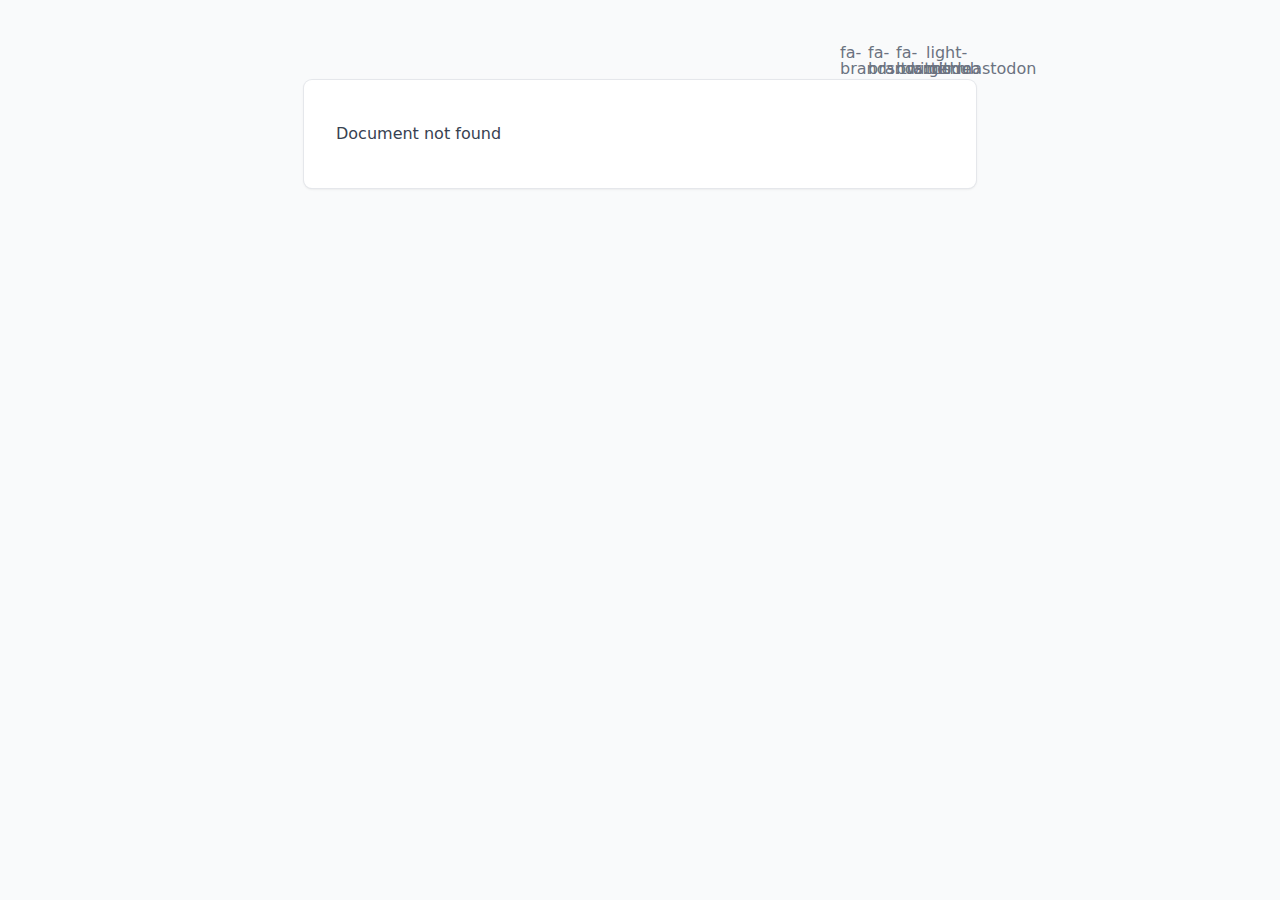
<file: 200.html>
<!DOCTYPE html><html  data-capo=""><head><meta charset="utf-8">
<meta name="viewport" content="width=device-width, initial-scale=1">
<style>/*! tailwindcss v3.4.11 | MIT License | https://tailwindcss.com*/*,:after,:before{border:0 solid #e5e7eb;box-sizing:border-box}:after,:before{--tw-content:""}:host,html{line-height:1.5;-webkit-text-size-adjust:100%;font-family:ui-sans-serif,system-ui,sans-serif,Apple Color Emoji,Segoe UI Emoji,Segoe UI Symbol,Noto Color Emoji;font-feature-settings:normal;font-variation-settings:normal;tab-size:4;-webkit-tap-highlight-color:transparent}body{line-height:inherit;margin:0}hr{border-top-width:1px;color:inherit;height:0}abbr:where([title]){-webkit-text-decoration:underline dotted;text-decoration:underline dotted}h1,h2,h3,h4,h5,h6{font-size:inherit;font-weight:inherit}a{color:inherit;text-decoration:inherit}b,strong{font-weight:bolder}code,kbd,pre,samp{font-family:ui-monospace,SFMono-Regular,Menlo,Monaco,Consolas,Liberation Mono,Courier New,monospace;font-feature-settings:normal;font-size:1em;font-variation-settings:normal}small{font-size:80%}sub,sup{font-size:75%;line-height:0;position:relative;vertical-align:initial}sub{bottom:-.25em}sup{top:-.5em}table{border-collapse:collapse;border-color:inherit;text-indent:0}button,input,optgroup,select,textarea{color:inherit;font-family:inherit;font-feature-settings:inherit;font-size:100%;font-variation-settings:inherit;font-weight:inherit;letter-spacing:inherit;line-height:inherit;margin:0;padding:0}button,select{text-transform:none}button,input:where([type=button]),input:where([type=reset]),input:where([type=submit]){-webkit-appearance:button;background-color:initial;background-image:none}:-moz-focusring{outline:auto}:-moz-ui-invalid{box-shadow:none}progress{vertical-align:initial}::-webkit-inner-spin-button,::-webkit-outer-spin-button{height:auto}[type=search]{-webkit-appearance:textfield;outline-offset:-2px}::-webkit-search-decoration{-webkit-appearance:none}::-webkit-file-upload-button{-webkit-appearance:button;font:inherit}summary{display:list-item}blockquote,dd,dl,figure,h1,h2,h3,h4,h5,h6,hr,p,pre{margin:0}fieldset{margin:0}fieldset,legend{padding:0}menu,ol,ul{list-style:none;margin:0;padding:0}dialog{padding:0}textarea{resize:vertical}input::placeholder,textarea::placeholder{color:#9ca3af;opacity:1}[role=button],button{cursor:pointer}:disabled{cursor:default}audio,canvas,embed,iframe,img,object,svg,video{display:block;vertical-align:middle}img,video{height:auto;max-width:100%}[hidden]{display:none}*,::backdrop,:after,:before{--tw-border-spacing-x:0;--tw-border-spacing-y:0;--tw-translate-x:0;--tw-translate-y:0;--tw-rotate:0;--tw-skew-x:0;--tw-skew-y:0;--tw-scale-x:1;--tw-scale-y:1;--tw-pan-x: ;--tw-pan-y: ;--tw-pinch-zoom: ;--tw-scroll-snap-strictness:proximity;--tw-gradient-from-position: ;--tw-gradient-via-position: ;--tw-gradient-to-position: ;--tw-ordinal: ;--tw-slashed-zero: ;--tw-numeric-figure: ;--tw-numeric-spacing: ;--tw-numeric-fraction: ;--tw-ring-inset: ;--tw-ring-offset-width:0px;--tw-ring-offset-color:#fff;--tw-ring-color:#3b82f680;--tw-ring-offset-shadow:0 0 #0000;--tw-ring-shadow:0 0 #0000;--tw-shadow:0 0 #0000;--tw-shadow-colored:0 0 #0000;--tw-blur: ;--tw-brightness: ;--tw-contrast: ;--tw-grayscale: ;--tw-hue-rotate: ;--tw-invert: ;--tw-saturate: ;--tw-sepia: ;--tw-drop-shadow: ;--tw-backdrop-blur: ;--tw-backdrop-brightness: ;--tw-backdrop-contrast: ;--tw-backdrop-grayscale: ;--tw-backdrop-hue-rotate: ;--tw-backdrop-invert: ;--tw-backdrop-opacity: ;--tw-backdrop-saturate: ;--tw-backdrop-sepia: ;--tw-contain-size: ;--tw-contain-layout: ;--tw-contain-paint: ;--tw-contain-style: }.prose{color:var(--tw-prose-body);max-width:65ch}.prose :where(p):not(:where([class~=not-prose],[class~=not-prose] *)){margin-bottom:1.25em;margin-top:1.25em}.prose :where([class~=lead]):not(:where([class~=not-prose],[class~=not-prose] *)){color:var(--tw-prose-lead);font-size:1.25em;line-height:1.6;margin-bottom:1.2em;margin-top:1.2em}.prose :where(a):not(:where([class~=not-prose],[class~=not-prose] *)){color:var(--tw-prose-links);font-weight:500;text-decoration:underline}.prose :where(strong):not(:where([class~=not-prose],[class~=not-prose] *)){color:var(--tw-prose-bold);font-weight:600}.prose :where(a strong):not(:where([class~=not-prose],[class~=not-prose] *)){color:inherit}.prose :where(blockquote strong):not(:where([class~=not-prose],[class~=not-prose] *)){color:inherit}.prose :where(thead th strong):not(:where([class~=not-prose],[class~=not-prose] *)){color:inherit}.prose :where(ol):not(:where([class~=not-prose],[class~=not-prose] *)){list-style-type:decimal;margin-bottom:1.25em;margin-top:1.25em;padding-inline-start:1.625em}.prose :where(ol[type=A]):not(:where([class~=not-prose],[class~=not-prose] *)){list-style-type:upper-alpha}.prose :where(ol[type=a]):not(:where([class~=not-prose],[class~=not-prose] *)){list-style-type:lower-alpha}.prose :where(ol[type=A s]):not(:where([class~=not-prose],[class~=not-prose] *)){list-style-type:upper-alpha}.prose :where(ol[type=a s]):not(:where([class~=not-prose],[class~=not-prose] *)){list-style-type:lower-alpha}.prose :where(ol[type=I]):not(:where([class~=not-prose],[class~=not-prose] *)){list-style-type:upper-roman}.prose :where(ol[type=i]):not(:where([class~=not-prose],[class~=not-prose] *)){list-style-type:lower-roman}.prose :where(ol[type=I s]):not(:where([class~=not-prose],[class~=not-prose] *)){list-style-type:upper-roman}.prose :where(ol[type=i s]):not(:where([class~=not-prose],[class~=not-prose] *)){list-style-type:lower-roman}.prose :where(ol[type="1"]):not(:where([class~=not-prose],[class~=not-prose] *)){list-style-type:decimal}.prose :where(ul):not(:where([class~=not-prose],[class~=not-prose] *)){list-style-type:disc;margin-bottom:1.25em;margin-top:1.25em;padding-inline-start:1.625em}.prose :where(ol>li):not(:where([class~=not-prose],[class~=not-prose] *))::marker{color:var(--tw-prose-counters);font-weight:400}.prose :where(ul>li):not(:where([class~=not-prose],[class~=not-prose] *))::marker{color:var(--tw-prose-bullets)}.prose :where(dt):not(:where([class~=not-prose],[class~=not-prose] *)){color:var(--tw-prose-headings);font-weight:600;margin-top:1.25em}.prose :where(hr):not(:where([class~=not-prose],[class~=not-prose] *)){border-color:var(--tw-prose-hr);border-top-width:1px;margin-bottom:3em;margin-top:3em}.prose :where(blockquote):not(:where([class~=not-prose],[class~=not-prose] *)){border-inline-start-color:var(--tw-prose-quote-borders);border-inline-start-width:.25rem;color:var(--tw-prose-quotes);font-style:italic;font-weight:500;margin-bottom:1.6em;margin-top:1.6em;padding-inline-start:1em;quotes:"\201C""\201D""\2018""\2019"}.prose :where(blockquote p:first-of-type):not(:where([class~=not-prose],[class~=not-prose] *)):before{content:open-quote}.prose :where(blockquote p:last-of-type):not(:where([class~=not-prose],[class~=not-prose] *)):after{content:close-quote}.prose :where(h1):not(:where([class~=not-prose],[class~=not-prose] *)){color:var(--tw-prose-headings);font-size:2.25em;font-weight:800;line-height:1.1111111;margin-bottom:.8888889em;margin-top:0}.prose :where(h1 strong):not(:where([class~=not-prose],[class~=not-prose] *)){color:inherit;font-weight:900}.prose :where(h2):not(:where([class~=not-prose],[class~=not-prose] *)){color:var(--tw-prose-headings);font-size:1.5em;font-weight:700;line-height:1.3333333;margin-bottom:1em;margin-top:2em}.prose :where(h2 strong):not(:where([class~=not-prose],[class~=not-prose] *)){color:inherit;font-weight:800}.prose :where(h3):not(:where([class~=not-prose],[class~=not-prose] *)){color:var(--tw-prose-headings);font-size:1.25em;font-weight:600;line-height:1.6;margin-bottom:.6em;margin-top:1.6em}.prose :where(h3 strong):not(:where([class~=not-prose],[class~=not-prose] *)){color:inherit;font-weight:700}.prose :where(h4):not(:where([class~=not-prose],[class~=not-prose] *)){color:var(--tw-prose-headings);font-weight:600;line-height:1.5;margin-bottom:.5em;margin-top:1.5em}.prose :where(h4 strong):not(:where([class~=not-prose],[class~=not-prose] *)){color:inherit;font-weight:700}.prose :where(img):not(:where([class~=not-prose],[class~=not-prose] *)){margin-bottom:2em;margin-top:2em}.prose :where(picture):not(:where([class~=not-prose],[class~=not-prose] *)){display:block;margin-bottom:2em;margin-top:2em}.prose :where(video):not(:where([class~=not-prose],[class~=not-prose] *)){margin-bottom:2em;margin-top:2em}.prose :where(kbd):not(:where([class~=not-prose],[class~=not-prose] *)){border-radius:.3125rem;box-shadow:0 0 0 1px rgb(var(--tw-prose-kbd-shadows)/10%),0 3px 0 rgb(var(--tw-prose-kbd-shadows)/10%);color:var(--tw-prose-kbd);font-family:inherit;font-size:.875em;font-weight:500;padding-inline-end:.375em;padding-bottom:.1875em;padding-top:.1875em;padding-inline-start:.375em}.prose :where(code):not(:where([class~=not-prose],[class~=not-prose] *)){color:var(--tw-prose-code);font-size:.875em;font-weight:600}.prose :where(code):not(:where([class~=not-prose],[class~=not-prose] *)):before{content:"`"}.prose :where(code):not(:where([class~=not-prose],[class~=not-prose] *)):after{content:"`"}.prose :where(a code):not(:where([class~=not-prose],[class~=not-prose] *)){color:inherit}.prose :where(h1 code):not(:where([class~=not-prose],[class~=not-prose] *)){color:inherit}.prose :where(h2 code):not(:where([class~=not-prose],[class~=not-prose] *)){color:inherit;font-size:.875em}.prose :where(h3 code):not(:where([class~=not-prose],[class~=not-prose] *)){color:inherit;font-size:.9em}.prose :where(h4 code):not(:where([class~=not-prose],[class~=not-prose] *)){color:inherit}.prose :where(blockquote code):not(:where([class~=not-prose],[class~=not-prose] *)){color:inherit}.prose :where(thead th code):not(:where([class~=not-prose],[class~=not-prose] *)){color:inherit}.prose :where(pre):not(:where([class~=not-prose],[class~=not-prose] *)){background-color:var(--tw-prose-pre-bg);border-radius:.375rem;color:var(--tw-prose-pre-code);font-size:.875em;font-weight:400;line-height:1.7142857;margin-bottom:1.7142857em;margin-top:1.7142857em;overflow-x:auto;padding-inline-end:1.1428571em;padding-bottom:.8571429em;padding-top:.8571429em;padding-inline-start:1.1428571em}.prose :where(pre code):not(:where([class~=not-prose],[class~=not-prose] *)){background-color:initial;border-radius:0;border-width:0;color:inherit;font-family:inherit;font-size:inherit;font-weight:inherit;line-height:inherit;padding:0}.prose :where(pre code):not(:where([class~=not-prose],[class~=not-prose] *)):before{content:none}.prose :where(pre code):not(:where([class~=not-prose],[class~=not-prose] *)):after{content:none}.prose :where(table):not(:where([class~=not-prose],[class~=not-prose] *)){font-size:.875em;line-height:1.7142857;margin-bottom:2em;margin-top:2em;table-layout:auto;width:100%}.prose :where(thead):not(:where([class~=not-prose],[class~=not-prose] *)){border-bottom-color:var(--tw-prose-th-borders);border-bottom-width:1px}.prose :where(thead th):not(:where([class~=not-prose],[class~=not-prose] *)){color:var(--tw-prose-headings);font-weight:600;padding-inline-end:.5714286em;padding-bottom:.5714286em;padding-inline-start:.5714286em;vertical-align:bottom}.prose :where(tbody tr):not(:where([class~=not-prose],[class~=not-prose] *)){border-bottom-color:var(--tw-prose-td-borders);border-bottom-width:1px}.prose :where(tbody tr:last-child):not(:where([class~=not-prose],[class~=not-prose] *)){border-bottom-width:0}.prose :where(tbody td):not(:where([class~=not-prose],[class~=not-prose] *)){vertical-align:initial}.prose :where(tfoot):not(:where([class~=not-prose],[class~=not-prose] *)){border-top-color:var(--tw-prose-th-borders);border-top-width:1px}.prose :where(tfoot td):not(:where([class~=not-prose],[class~=not-prose] *)){vertical-align:top}.prose :where(th,td):not(:where([class~=not-prose],[class~=not-prose] *)){text-align:start}.prose :where(figure>*):not(:where([class~=not-prose],[class~=not-prose] *)){margin-bottom:0;margin-top:0}.prose :where(figcaption):not(:where([class~=not-prose],[class~=not-prose] *)){color:var(--tw-prose-captions);font-size:.875em;line-height:1.4285714;margin-top:.8571429em}.prose{--tw-prose-body:#374151;--tw-prose-headings:#111827;--tw-prose-lead:#4b5563;--tw-prose-links:#111827;--tw-prose-bold:#111827;--tw-prose-counters:#6b7280;--tw-prose-bullets:#d1d5db;--tw-prose-hr:#e5e7eb;--tw-prose-quotes:#111827;--tw-prose-quote-borders:#e5e7eb;--tw-prose-captions:#6b7280;--tw-prose-kbd:#111827;--tw-prose-kbd-shadows:17 24 39;--tw-prose-code:#111827;--tw-prose-pre-code:#e5e7eb;--tw-prose-pre-bg:#1f2937;--tw-prose-th-borders:#d1d5db;--tw-prose-td-borders:#e5e7eb;--tw-prose-invert-body:#d1d5db;--tw-prose-invert-headings:#fff;--tw-prose-invert-lead:#9ca3af;--tw-prose-invert-links:#fff;--tw-prose-invert-bold:#fff;--tw-prose-invert-counters:#9ca3af;--tw-prose-invert-bullets:#4b5563;--tw-prose-invert-hr:#374151;--tw-prose-invert-quotes:#f3f4f6;--tw-prose-invert-quote-borders:#374151;--tw-prose-invert-captions:#9ca3af;--tw-prose-invert-kbd:#fff;--tw-prose-invert-kbd-shadows:255 255 255;--tw-prose-invert-code:#fff;--tw-prose-invert-pre-code:#d1d5db;--tw-prose-invert-pre-bg:#00000080;--tw-prose-invert-th-borders:#4b5563;--tw-prose-invert-td-borders:#374151;font-size:1rem;line-height:1.75}.prose :where(picture>img):not(:where([class~=not-prose],[class~=not-prose] *)){margin-bottom:0;margin-top:0}.prose :where(li):not(:where([class~=not-prose],[class~=not-prose] *)){margin-bottom:.5em;margin-top:.5em}.prose :where(ol>li):not(:where([class~=not-prose],[class~=not-prose] *)){padding-inline-start:.375em}.prose :where(ul>li):not(:where([class~=not-prose],[class~=not-prose] *)){padding-inline-start:.375em}.prose :where(.prose>ul>li p):not(:where([class~=not-prose],[class~=not-prose] *)){margin-bottom:.75em;margin-top:.75em}.prose :where(.prose>ul>li>p:first-child):not(:where([class~=not-prose],[class~=not-prose] *)){margin-top:1.25em}.prose :where(.prose>ul>li>p:last-child):not(:where([class~=not-prose],[class~=not-prose] *)){margin-bottom:1.25em}.prose :where(.prose>ol>li>p:first-child):not(:where([class~=not-prose],[class~=not-prose] *)){margin-top:1.25em}.prose :where(.prose>ol>li>p:last-child):not(:where([class~=not-prose],[class~=not-prose] *)){margin-bottom:1.25em}.prose :where(ul ul,ul ol,ol ul,ol ol):not(:where([class~=not-prose],[class~=not-prose] *)){margin-bottom:.75em;margin-top:.75em}.prose :where(dl):not(:where([class~=not-prose],[class~=not-prose] *)){margin-bottom:1.25em;margin-top:1.25em}.prose :where(dd):not(:where([class~=not-prose],[class~=not-prose] *)){margin-top:.5em;padding-inline-start:1.625em}.prose :where(hr+*):not(:where([class~=not-prose],[class~=not-prose] *)){margin-top:0}.prose :where(h2+*):not(:where([class~=not-prose],[class~=not-prose] *)){margin-top:0}.prose :where(h3+*):not(:where([class~=not-prose],[class~=not-prose] *)){margin-top:0}.prose :where(h4+*):not(:where([class~=not-prose],[class~=not-prose] *)){margin-top:0}.prose :where(thead th:first-child):not(:where([class~=not-prose],[class~=not-prose] *)){padding-inline-start:0}.prose :where(thead th:last-child):not(:where([class~=not-prose],[class~=not-prose] *)){padding-inline-end:0}.prose :where(tbody td,tfoot td):not(:where([class~=not-prose],[class~=not-prose] *)){padding-inline-end:.5714286em;padding-bottom:.5714286em;padding-top:.5714286em;padding-inline-start:.5714286em}.prose :where(tbody td:first-child,tfoot td:first-child):not(:where([class~=not-prose],[class~=not-prose] *)){padding-inline-start:0}.prose :where(tbody td:last-child,tfoot td:last-child):not(:where([class~=not-prose],[class~=not-prose] *)){padding-inline-end:0}.prose :where(figure):not(:where([class~=not-prose],[class~=not-prose] *)){margin-bottom:2em;margin-top:2em}.prose :where(.prose>:first-child):not(:where([class~=not-prose],[class~=not-prose] *)){margin-top:0}.prose :where(.prose>:last-child):not(:where([class~=not-prose],[class~=not-prose] *)){margin-bottom:0}.sr-only{height:1px;margin:-1px;overflow:hidden;padding:0;position:absolute;width:1px;clip:rect(0,0,0,0);border-width:0;white-space:nowrap}.static{position:static}.m-auto{margin:auto}.mx-auto{margin-left:auto;margin-right:auto}.mr-6{margin-right:1.5rem}.block{display:block}.inline-block{display:inline-block}.flex{display:flex}.inline-flex{display:inline-flex}.h-4{height:1rem}.h-5{height:1.25rem}.w-4{width:1rem}.w-5{width:1.25rem}.max-w-2xl{max-width:42rem}.max-w-full{max-width:100%}.max-w-none{max-width:none}.items-center{align-items:center}.justify-between{justify-content:space-between}.gap-1{gap:.25rem}.space-x-3>:not([hidden])~:not([hidden]){--tw-space-x-reverse:0;margin-left:calc(.75rem*(1 - var(--tw-space-x-reverse)));margin-right:calc(.75rem*var(--tw-space-x-reverse))}.overflow-x-auto{overflow-x:auto}.rounded{border-radius:.25rem}.bg-gray-50{--tw-bg-opacity:1;background-color:rgb(249 250 251/var(--tw-bg-opacity))}.bg-gray-800{--tw-bg-opacity:1;background-color:rgb(31 41 55/var(--tw-bg-opacity))}.bg-white{--tw-bg-opacity:1;background-color:rgb(255 255 255/var(--tw-bg-opacity))}.px-3{padding-left:.75rem;padding-right:.75rem}.px-4{padding-left:1rem;padding-right:1rem}.py-1{padding-bottom:.25rem;padding-top:.25rem}.py-10{padding-bottom:2.5rem;padding-top:2.5rem}.py-4{padding-bottom:1rem;padding-top:1rem}.text-2xl{font-size:1.5rem;line-height:2rem}.font-bold{font-weight:700}.text-black{--tw-text-opacity:1;color:rgb(0 0 0/var(--tw-text-opacity))}.text-gray-500{--tw-text-opacity:1;color:rgb(107 114 128/var(--tw-text-opacity))}.text-gray-700{--tw-text-opacity:1;color:rgb(55 65 81/var(--tw-text-opacity))}.text-white{--tw-text-opacity:1;color:rgb(255 255 255/var(--tw-text-opacity))}.no-underline{text-decoration-line:none}.ring-1{--tw-ring-offset-shadow:var(--tw-ring-inset) 0 0 0 var(--tw-ring-offset-width) var(--tw-ring-offset-color);--tw-ring-shadow:var(--tw-ring-inset) 0 0 0 calc(1px + var(--tw-ring-offset-width)) var(--tw-ring-color);box-shadow:var(--tw-ring-offset-shadow),var(--tw-ring-shadow),var(--tw-shadow,0 0 #0000)}.ring-gray-200{--tw-ring-opacity:1;--tw-ring-color:rgb(229 231 235/var(--tw-ring-opacity))}.transition{transition-duration:.15s;transition-property:color,background-color,border-color,text-decoration-color,fill,stroke,opacity,box-shadow,transform,filter,-webkit-backdrop-filter;transition-property:color,background-color,border-color,text-decoration-color,fill,stroke,opacity,box-shadow,transform,filter,backdrop-filter;transition-property:color,background-color,border-color,text-decoration-color,fill,stroke,opacity,box-shadow,transform,filter,backdrop-filter,-webkit-backdrop-filter;transition-timing-function:cubic-bezier(.4,0,.2,1)}.dark\:prose-invert:is(.dark *){--tw-prose-body:var(--tw-prose-invert-body);--tw-prose-headings:var(--tw-prose-invert-headings);--tw-prose-lead:var(--tw-prose-invert-lead);--tw-prose-links:var(--tw-prose-invert-links);--tw-prose-bold:var(--tw-prose-invert-bold);--tw-prose-counters:var(--tw-prose-invert-counters);--tw-prose-bullets:var(--tw-prose-invert-bullets);--tw-prose-hr:var(--tw-prose-invert-hr);--tw-prose-quotes:var(--tw-prose-invert-quotes);--tw-prose-quote-borders:var(--tw-prose-invert-quote-borders);--tw-prose-captions:var(--tw-prose-invert-captions);--tw-prose-kbd:var(--tw-prose-invert-kbd);--tw-prose-kbd-shadows:var(--tw-prose-invert-kbd-shadows);--tw-prose-code:var(--tw-prose-invert-code);--tw-prose-pre-code:var(--tw-prose-invert-pre-code);--tw-prose-pre-bg:var(--tw-prose-invert-pre-bg);--tw-prose-th-borders:var(--tw-prose-invert-th-borders);--tw-prose-td-borders:var(--tw-prose-invert-td-borders)}.hover\:text-gray-700:hover{--tw-text-opacity:1;color:rgb(55 65 81/var(--tw-text-opacity))}.prose-a\:border-b :is(:where(a):not(:where([class~=not-prose],[class~=not-prose] *))){border-bottom-width:1px}.prose-a\:border-dashed :is(:where(a):not(:where([class~=not-prose],[class~=not-prose] *))){border-style:dashed}.prose-a\:font-normal :is(:where(a):not(:where([class~=not-prose],[class~=not-prose] *))){font-weight:400}.prose-a\:no-underline :is(:where(a):not(:where([class~=not-prose],[class~=not-prose] *))){text-decoration-line:none}.hover\:prose-a\:border-solid :is(:where(a):not(:where([class~=not-prose],[class~=not-prose] *))):hover{border-style:solid}.hover\:prose-a\:border-primary-400 :is(:where(a):not(:where([class~=not-prose],[class~=not-prose] *))):hover{--tw-border-opacity:1;border-color:rgb(52 211 153/var(--tw-border-opacity))}.hover\:prose-a\:text-primary-400 :is(:where(a):not(:where([class~=not-prose],[class~=not-prose] *))):hover{--tw-text-opacity:1;color:rgb(52 211 153/var(--tw-text-opacity))}.prose-pre\:bg-gray-100 :is(:where(pre):not(:where([class~=not-prose],[class~=not-prose] *))){--tw-bg-opacity:1;background-color:rgb(243 244 246/var(--tw-bg-opacity))}.dark\:bg-gray-200:is(.dark *){--tw-bg-opacity:1;background-color:rgb(229 231 235/var(--tw-bg-opacity))}.dark\:bg-gray-800:is(.dark *){--tw-bg-opacity:1;background-color:rgb(31 41 55/var(--tw-bg-opacity))}.dark\:bg-gray-900:is(.dark *){--tw-bg-opacity:1;background-color:rgb(17 24 39/var(--tw-bg-opacity))}.dark\:text-gray-100:is(.dark *){--tw-text-opacity:1;color:rgb(243 244 246/var(--tw-text-opacity))}.dark\:text-gray-200:is(.dark *){--tw-text-opacity:1;color:rgb(229 231 235/var(--tw-text-opacity))}.dark\:text-gray-300:is(.dark *){--tw-text-opacity:1;color:rgb(209 213 219/var(--tw-text-opacity))}.dark\:text-gray-950:is(.dark *){--tw-text-opacity:1;color:rgb(3 7 18/var(--tw-text-opacity))}.dark\:ring-gray-700:is(.dark *){--tw-ring-opacity:1;--tw-ring-color:rgb(55 65 81/var(--tw-ring-opacity))}.dark\:hover\:text-gray-300:hover:is(.dark *){--tw-text-opacity:1;color:rgb(209 213 219/var(--tw-text-opacity))}.dark\:prose-pre\:bg-gray-900 :is(:where(pre):not(:where([class~=not-prose],[class~=not-prose] *))):is(.dark *){--tw-bg-opacity:1;background-color:rgb(17 24 39/var(--tw-bg-opacity))}@media (min-width:640px){.sm\:rounded{border-radius:.25rem}.sm\:rounded-lg{border-radius:.5rem}.sm\:px-8{padding-left:2rem;padding-right:2rem}.sm\:pb-10{padding-bottom:2.5rem}.sm\:pt-6{padding-top:1.5rem}.sm\:shadow{--tw-shadow:0 1px 3px 0 #0000001a,0 1px 2px -1px #0000001a;--tw-shadow-colored:0 1px 3px 0 var(--tw-shadow-color),0 1px 2px -1px var(--tw-shadow-color);box-shadow:var(--tw-ring-offset-shadow,0 0 #0000),var(--tw-ring-shadow,0 0 #0000),var(--tw-shadow)}}</style>
<style>.icon[data-v-4b3a72e3]{display:inline-block;vertical-align:middle}</style>
<style>body{--tw-bg-opacity:1;background-color:rgb(249 250 251/var(--tw-bg-opacity));--tw-text-opacity:1;color:rgb(0 0 0/var(--tw-text-opacity))}body:is(.dark *){--tw-bg-opacity:1;background-color:rgb(17 24 39/var(--tw-bg-opacity));--tw-text-opacity:1;color:rgb(255 255 255/var(--tw-text-opacity))}</style>
<link rel="stylesheet" href="/_nuxt/entry.CFE0eEvB.css">
<link rel="modulepreload" as="script" crossorigin href="/_nuxt/C6eaO68g.js">
<link rel="prefetch" as="script" crossorigin href="/_nuxt/BfHiz2m4.js">
<link rel="prefetch" as="script" crossorigin href="/_nuxt/Du3UEqQW.js">
<link rel="prefetch" as="script" crossorigin href="/_nuxt/nmqRXCVG.js">
<link rel="prefetch" as="style" href="/_nuxt/useStudio.BeSyjJtw.css">
<link rel="prefetch" as="script" crossorigin href="/_nuxt/DfM1o0_Q.js">
<link rel="prefetch" as="script" crossorigin href="/_nuxt/DtTRYo96.js">
<link rel="prefetch" as="script" crossorigin href="/_nuxt/D7GDtmpN.js">
<script type="module" src="/_nuxt/C6eaO68g.js" crossorigin></script><script>"use strict";(()=>{const t=window,e=document.documentElement,c=["dark","light"],n=getStorageValue("localStorage","nuxt-color-mode")||"system";let i=n==="system"?u():n;const r=e.getAttribute("data-color-mode-forced");r&&(i=r),l(i),t["__NUXT_COLOR_MODE__"]={preference:n,value:i,getColorScheme:u,addColorScheme:l,removeColorScheme:d};function l(o){const s=""+o+"",a="";e.classList?e.classList.add(s):e.className+=" "+s,a&&e.setAttribute("data-"+a,o)}function d(o){const s=""+o+"",a="";e.classList?e.classList.remove(s):e.className=e.className.replace(new RegExp(s,"g"),""),a&&e.removeAttribute("data-"+a)}function f(o){return t.matchMedia("(prefers-color-scheme"+o+")")}function u(){if(t.matchMedia&&f("").media!=="not all"){for(const o of c)if(f(":"+o).matches)return o}return"light"}})();function getStorageValue(t,e){switch(t){case"localStorage":return window.localStorage.getItem(e);case"sessionStorage":return window.sessionStorage.getItem(e);case"cookie":return getCookie(e);default:return null}}function getCookie(t){const c=("; "+window.document.cookie).split("; "+t+"=");if(c.length===2)return c.pop()?.split(";").shift()}</script></head><body><div id="__nuxt"></div><div id="teleports"></div><script type="application/json" data-nuxt-data="nuxt-app" data-ssr="false" id="__NUXT_DATA__">[{"serverRendered":1},false]</script>
<script>window.__NUXT__={};window.__NUXT__.config={public:{studio:{apiURL:"https://api.nuxt.studio",iframeMessagingAllowedOrigins:""},mdc:{components:{prose:true,map:{p:"prose-p",a:"prose-a",blockquote:"prose-blockquote","code-inline":"prose-code-inline",code:"ProseCodeInline",em:"prose-em",h1:"prose-h1",h2:"prose-h2",h3:"prose-h3",h4:"prose-h4",h5:"prose-h5",h6:"prose-h6",hr:"prose-hr",img:"prose-img",ul:"prose-ul",ol:"prose-ol",li:"prose-li",strong:"prose-strong",table:"prose-table",thead:"prose-thead",tbody:"prose-tbody",td:"prose-td",th:"prose-th",tr:"prose-tr"}},headings:{anchorLinks:{h1:false,h2:true,h3:true,h4:true,h5:false,h6:false}}},content:{locales:[],defaultLocale:"",integrity:1726195090159,experimental:{stripQueryParameters:false,advanceQuery:false,clientDB:false},respectPathCase:false,api:{baseURL:"/api/_content"},navigation:{fields:["layout"]},tags:{p:"prose-p",a:"prose-a",blockquote:"prose-blockquote","code-inline":"prose-code-inline",code:"ProseCodeInline",em:"prose-em",h1:"prose-h1",h2:"prose-h2",h3:"prose-h3",h4:"prose-h4",h5:"prose-h5",h6:"prose-h6",hr:"prose-hr",img:"prose-img",ul:"prose-ul",ol:"prose-ol",li:"prose-li",strong:"prose-strong",table:"prose-table",thead:"prose-thead",tbody:"prose-tbody",td:"prose-td",th:"prose-th",tr:"prose-tr"},highlight:{theme:{dark:"github-dark",default:"github-light"},highlighter:"shiki",langs:["js","jsx","json","ts","tsx","vue","css","html","bash","md","mdc","yaml"]},wsUrl:"",documentDriven:{page:true,navigation:true,surround:true,globals:{},layoutFallbacks:["theme"],injectPage:true},host:"",trailingSlash:false,search:"",contentHead:true,anchorLinks:{depth:4,exclude:[1]}}},app:{baseURL:"/",buildId:"15d2d5a6-7518-4e6e-be50-00b1eb8a32cf",buildAssetsDir:"/_nuxt/",cdnURL:""}}</script></body></html>
</file>
<file: _nuxt/entry.CFE0eEvB.css>
.icon[data-v-4b3a72e3]{display:inline-block;vertical-align:middle}body{--tw-bg-opacity:1;background-color:rgb(249 250 251/var(--tw-bg-opacity));--tw-text-opacity:1;color:rgb(0 0 0/var(--tw-text-opacity))}body:is(.dark *){--tw-bg-opacity:1;background-color:rgb(17 24 39/var(--tw-bg-opacity));--tw-text-opacity:1;color:rgb(255 255 255/var(--tw-text-opacity))}
</file>
<file: _nuxt/useStudio.BeSyjJtw.css>
body.__preview_enabled{padding-bottom:50px}#__nuxt_preview[data-v-169d1674]{align-items:center;-webkit-backdrop-filter:blur(20px);backdrop-filter:blur(20px);background:#ffffff4d;border-top:1px solid #eee;bottom:-60px;color:#000;display:flex;font-family:Helvetica,sans-serif;font-size:16px;font-weight:500;gap:10px;height:50px;justify-content:center;left:0;position:fixed;right:0;transition:bottom .3s ease-in-out;z-index:10000}#__nuxt_preview.__preview_ready[data-v-169d1674]{bottom:0}#__preview_background[data-v-169d1674]{-webkit-backdrop-filter:blur(8px);backdrop-filter:blur(8px);background:#ffffff4d;height:100vh;left:0;position:fixed;top:0;width:100vw;z-index:9000}#__preview_loader[data-v-169d1674]{align-items:center;color:#000;display:flex;flex-direction:column;font-family:system-ui,-apple-system,BlinkMacSystemFont,Segoe UI,Roboto,Oxygen,Ubuntu,Cantarell,Open Sans,Helvetica Neue,sans-serif;font-size:1.4rem;gap:8px;left:50%;position:fixed;top:50%;transform:translate(-50%,-50%);z-index:9500}#__preview_loader p[data-v-169d1674]{margin:10px 0}.dark #__preview_background[data-v-169d1674],.dark-mode #__preview_background[data-v-169d1674]{background:#0000004d}.dark #__preview_loader[data-v-169d1674],.dark-mode #__preview_loader[data-v-169d1674]{color:#fff}.preview-loading-enter-active[data-v-169d1674],.preview-loading-leave-active[data-v-169d1674]{transition:opacity .4s}.preview-loading-enter[data-v-169d1674],.preview-loading-leave-to[data-v-169d1674]{opacity:0}#__preview_loading_icon[data-v-169d1674]{animation:spin-169d1674 1s linear infinite}.dark #__nuxt_preview[data-v-169d1674],.dark-mode #__nuxt_preview[data-v-169d1674]{background:#0000004d;border-top:1px solid #111;color:#fff}#__nuxt_preview svg[data-v-169d1674]{color:#000;display:inline-block;height:30px;width:30px}.dark #__nuxt_preview svg[data-v-169d1674],.dark-mode #__nuxt_preview svg[data-v-169d1674]{color:#fff}button[data-v-169d1674]{background:transparent;border:1px solid rgba(0,0,0,.2);border-radius:3px;box-shadow:none;color:#000c;cursor:pointer;display:inline-block;font-size:14px;font-weight:400;line-height:1rem;margin:0;padding:4px 10px;text-align:center;transition:none;width:auto}button[data-v-169d1674]:hover{border-color:#0006;color:#000000e6}.dark button[data-v-169d1674],.dark-mode button[data-v-169d1674]{border-color:#fff3;color:#d3d3d3}.dark button[data-v-169d1674]:hover,.dark-mode button[data-v-169d1674]:hover{border-color:#fff6;color:#fff}#__nuxt_preview button[data-v-169d1674]:focus,#__nuxt_preview button[data-v-169d1674]:hover{background:#0000001a}#__nuxt_preview button[data-v-169d1674]:active{background:#0003}.dark #__nuxt_preview button[data-v-169d1674],.dark-mode #__nuxt_preview button[data-v-169d1674]{border:1px solid hsla(0,0%,100%,.2);color:#fffc}.dark #__nuxt_preview button[data-v-169d1674]:hover,.dark-mode #__nuxt_preview button[data-v-169d1674]:focus{background:#ffffff1a}.dark #__nuxt_preview button[data-v-169d1674]:active,.dark-mode #__nuxt_preview button[data-v-169d1674]:active{background:#fff3}a[data-v-169d1674]{font-weight:600}#__nuxt_preview.__preview_refreshing button[data-v-169d1674],#__nuxt_preview.__preview_refreshing span[data-v-169d1674],#__nuxt_preview.__preview_refreshing svg[data-v-169d1674]{animation:nuxt_pulsate-169d1674 1s ease-out;animation-iteration-count:infinite;opacity:.5}@keyframes nuxt_pulsate-169d1674{0%{opacity:1}50%{opacity:.5}to{opacity:1}}@keyframes spin-169d1674{0%{transform:rotate(1turn)}to{transform:rotate(0)}}
</file>
